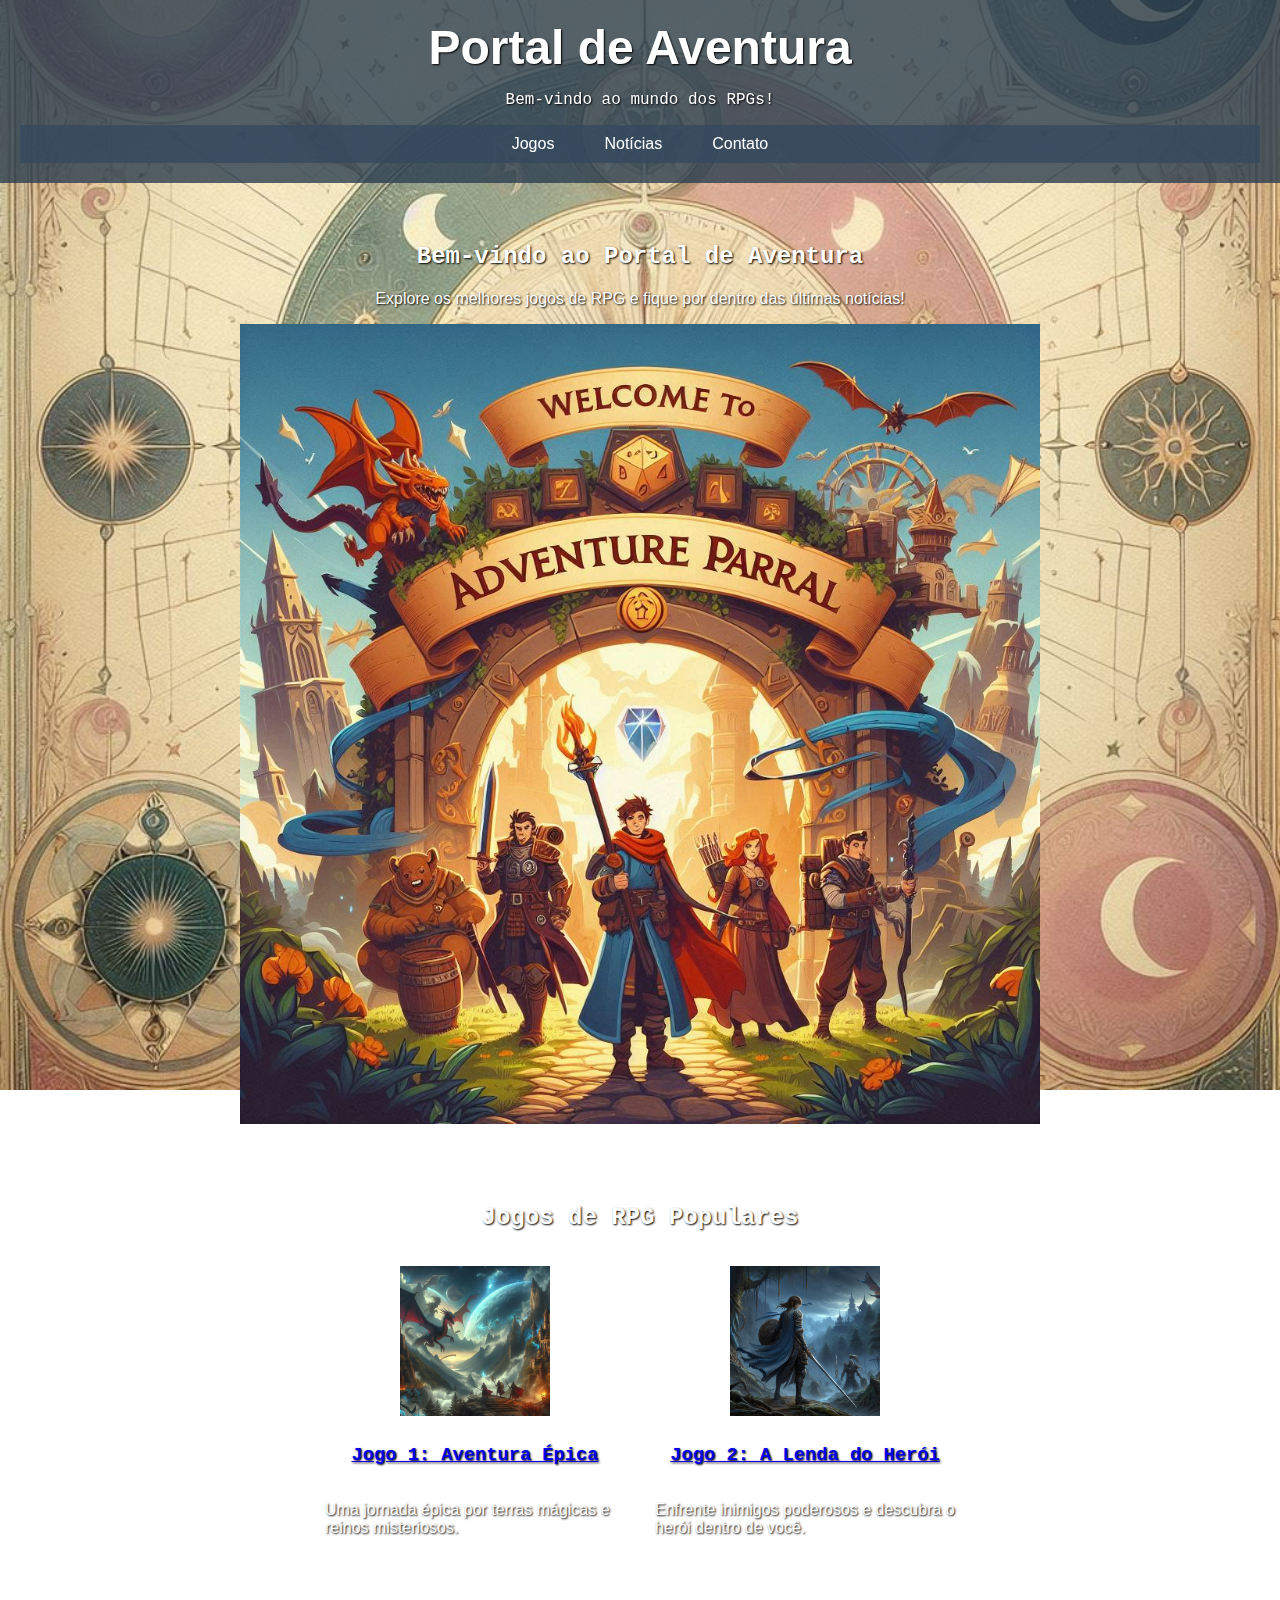
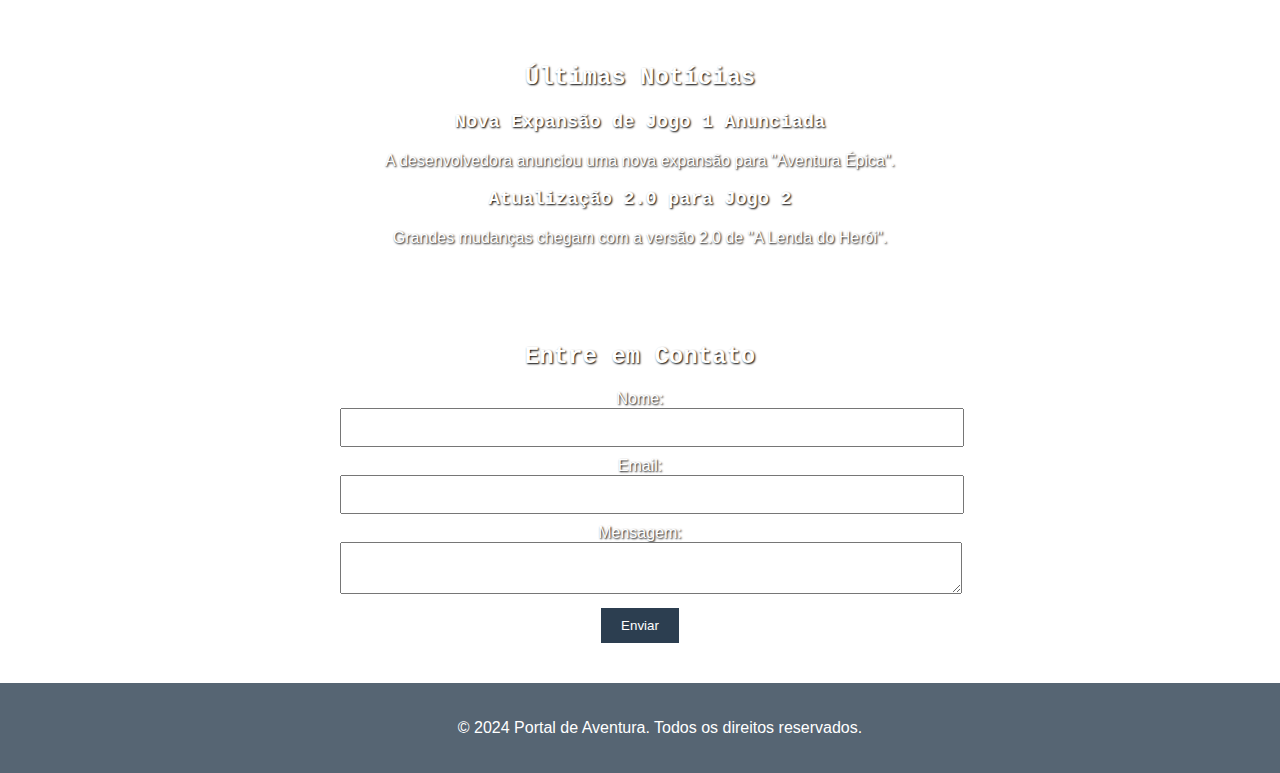
<file: index.html>
<!DOCTYPE html>
<html lang="pt-BR">
<head>
    <meta charset="UTF-8">
    <meta name="viewport" content="width=device-width, initial-scale=1.0">
    <title>Portal de Aventura</title>
    <link rel="stylesheet" href="main.css">
</head>
<body>
    <header>
        <h1>Portal de Aventura</h1>
        <p>Bem-vindo ao mundo dos RPGs!</p>
        <nav>
            <ul>
                <li><a href="#jogos">Jogos</a></li>
                <li><a href="#noticias">Notícias</a></li>
                <li><a href="#contato">Contato</a></li>
            </ul>
        </nav>
    </header>

    <section class="destaque">
        <h2>Bem-vindo ao Portal de Aventura</h2>
        <p>Explore os melhores jogos de RPG e fique por dentro das últimas notícias!</p>
        <img src="imagens/aventura.jpg" alt="Imagem de destaque do portal">
    </section>

    <section class="jogos section-padding-top" id="jogos">
        <h2>Jogos de RPG Populares</h2>
        <ul>
            <li>
                <img src="imagens/jogo1.jpg" alt="Jogo 1">
                <h3><a href="jogo1.html">Jogo 1: Aventura Épica</a></h3>
                <p>Uma jornada épica por terras mágicas e reinos misteriosos.</p>
            </li>
            <li>
                <img src="imagens/jogo2.jpg" alt="Jogo 2">
                <h3><a href="jogo2.html">Jogo 2: A Lenda do Herói</a></h3>
                <p>Enfrente inimigos poderosos e descubra o herói dentro de você.</p>
            </li>
        </ul>
    </section>

    <section class="noticias section-padding-top" id="noticias">
        <h2>Últimas Notícias</h2>
        <article>
            <h3>Nova Expansão de Jogo 1 Anunciada</h3>
            <p>A desenvolvedora anunciou uma nova expansão para "Aventura Épica".</p>
        </article>
        <article>
            <h3>Atualização 2.0 para Jogo 2</h3>
            <p>Grandes mudanças chegam com a versão 2.0 de "A Lenda do Herói".</p>
        </article>
    </section>

    <section class="contato section-padding-top" id="contato">
        <h2>Entre em Contato</h2>
        <form>
            <label for="nome">Nome:</label>
            <input type="text" id="nome" name="nome">
            <label for="email">Email:</label>
            <input type="email" id="email" name="email">
            <label for="mensagem">Mensagem:</label>
            <textarea id="mensagem" name="mensagem"></textarea>
            <button type="submit">Enviar</button>
        </form>
    </section>

    <footer>
        <p>&copy; 2024 Portal de Aventura. Todos os direitos reservados.</p>
    </footer>
</body>
</html>
</file>
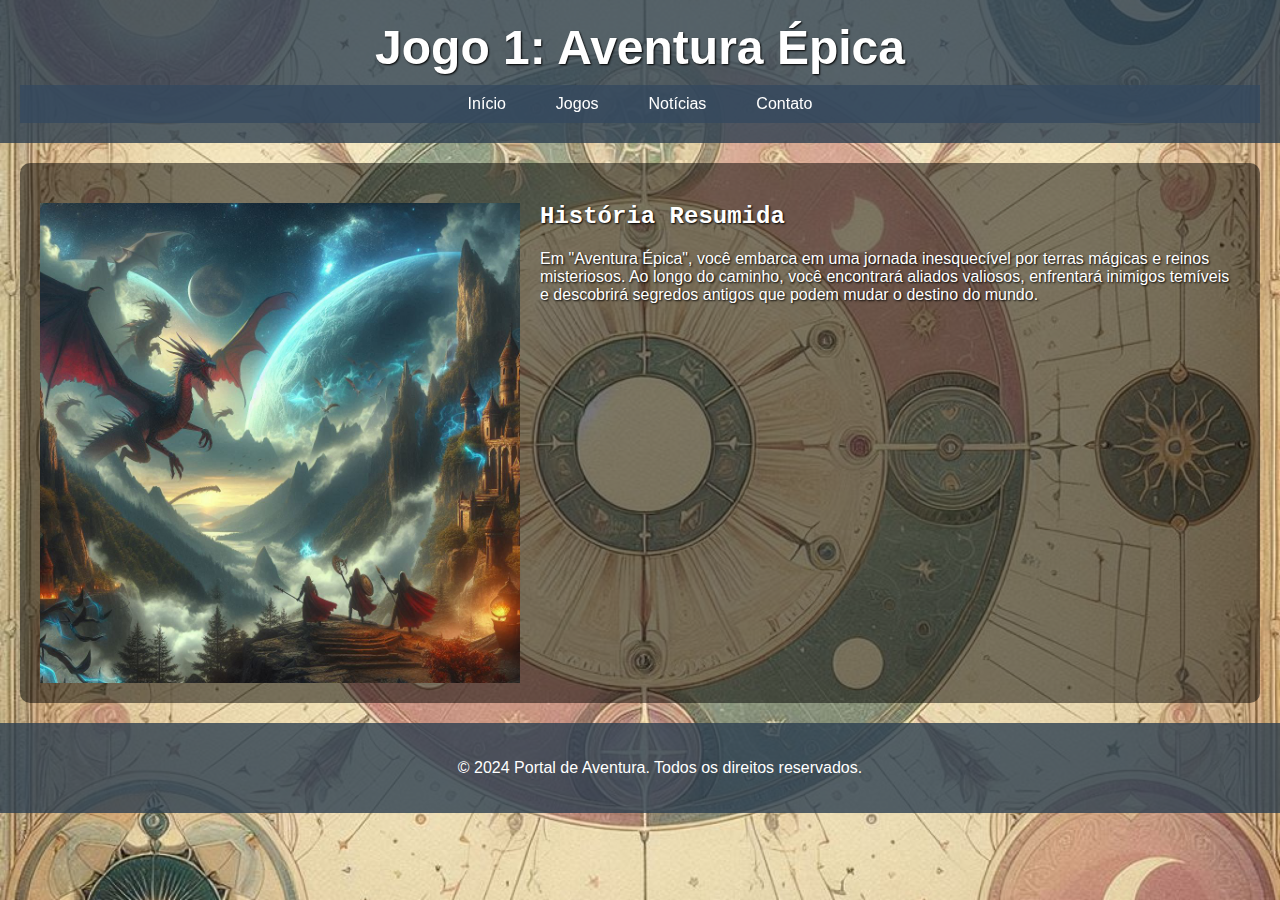
<file: jogo1.html>
<!DOCTYPE html>
<html lang="pt-BR">
<head>
    <meta charset="UTF-8">
    <meta name="viewport" content="width=device-width, initial-scale=1.0">
    <title>Jogo 1: Aventura Épica</title>
    <link rel="stylesheet" href="main.css">
</head>
<body>
    <header>
        <h1>Jogo 1: Aventura Épica</h1>
        <nav>
            <ul>
                <li><a href="index.html">Início</a></li>
                <li><a href="index.html#jogos">Jogos</a></li>
                <li><a href="index.html#noticias">Notícias</a></li>
                <li><a href="index.html#contato">Contato</a></li>
            </ul>
        </nav>
    </header>
    
    <section class="descricao-jogo">
        <img src="imagens/jogo1.jpg" alt="Jogo 1: Aventura Épica">
        <div class="texto-jogo">
            <h2>História Resumida</h2>
            <p>Em "Aventura Épica", você embarca em uma jornada inesquecível por terras mágicas e reinos misteriosos. Ao longo do caminho, você encontrará aliados valiosos, enfrentará inimigos temíveis e descobrirá segredos antigos que podem mudar o destino do mundo.</p>
        </div>
    </section>
    
    <footer>
        <p>&copy; 2024 Portal de Aventura. Todos os direitos reservados.</p>
    </footer>
</body>
</html>
</file>
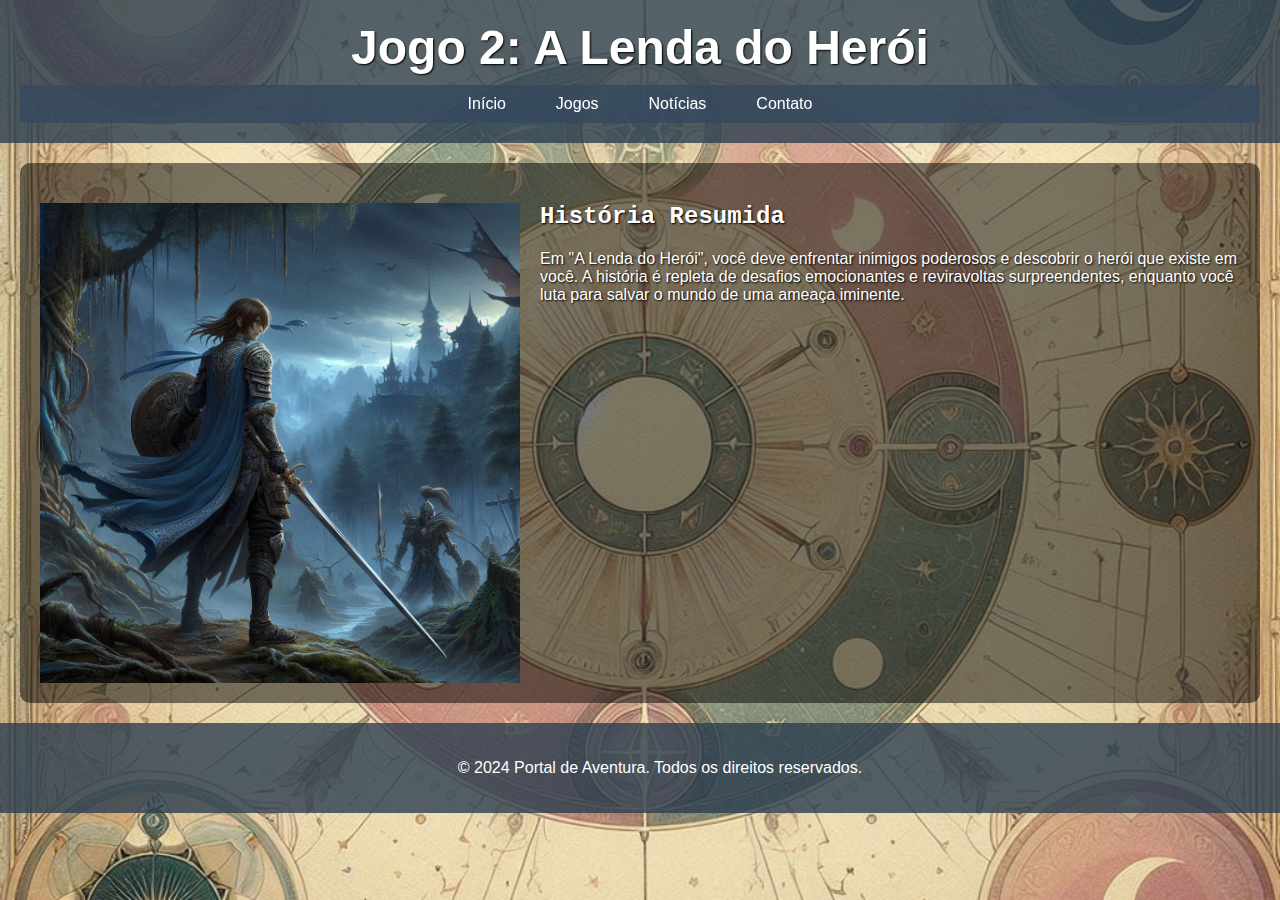
<file: jogo2.html>
<!DOCTYPE html>
<html lang="pt-BR">
<head>
    <meta charset="UTF-8">
    <meta name="viewport" content="width=device-width, initial-scale=1.0">
    <title>Jogo 2: A Lenda do Herói</title>
    <link rel="stylesheet" href="main.css">
</head>
<body>
    <header>
        <h1>Jogo 2: A Lenda do Herói</h1>
        <nav>
            <ul>
                <li><a href="index.html">Início</a></li>
                <li><a href="index.html#jogos">Jogos</a></li>
                <li><a href="index.html#noticias">Notícias</a></li>
                <li><a href="index.html#contato">Contato</a></li>
            </ul>
        </nav>
    </header>
    
    <section class="descricao-jogo">
        <img src="imagens/jogo2.jpg" alt="Jogo 2: A Lenda do Herói">
        <div class="texto-jogo">
            <h2>História Resumida</h2>
            <p>Em "A Lenda do Herói", você deve enfrentar inimigos poderosos e descobrir o herói que existe em você. A história é repleta de desafios emocionantes e reviravoltas surpreendentes, enquanto você luta para salvar o mundo de uma ameaça iminente.</p>
        </div>
    </section>
    
    <footer>
        <p>&copy; 2024 Portal de Aventura. Todos os direitos reservados.</p>
    </footer>
</body>
</html>
</file>
<file: main.css>
body {
    font-family: 'Arial', sans-serif;
    margin: 0;
    padding: 0;
    background: url('imagens/papel-de-parede.jpg') no-repeat center center fixed;
    background-size: cover;
    color: #ffffff;
    text-shadow: 1px 1px 2px #000000; /* Adiciona sombra ao texto */
}

header {
    text-align: center;
    background-color: rgba(44, 62, 80, 0.8);
    color: white;
    padding: 20px;
    position: sticky;
    top: 0;
    z-index: 1000;
}

header h1 {
    font-family: 'Impact', sans-serif;
    font-size: 3em;
    margin: 0;
}

header p {
    font-family: 'Courier New', Courier, monospace;
}

nav ul {
    list-style-type: none;
    padding: 0;
    margin: 10px 0 0 0;
    display: flex;
    justify-content: center;
    background-color: rgba(52, 73, 94, 0.8);
}

nav li {
    margin: 0 15px;
}

nav a {
    color: white;
    text-decoration: none;
    padding: 10px;
    display: block;
    text-shadow: none; /* Remove sombra do texto dos links de navegação */
}

nav a:hover {
    background-color: rgba(44, 62, 80, 0.8);
}

h1, h2, h3 {
    font-family: 'Courier New', Courier, monospace;
    text-shadow: 1px 1px 2px #000000; /* Adiciona sombra ao texto dos títulos */
}

p, label, input, textarea, button {
    font-family: 'Arial', sans-serif;
}

.destaque {
    padding: 20px;
    text-align: center;
    margin: 20px;
    border-radius: 10px;
    
}

.destaque img {
    width: 100%;
    height: auto;
    max-width: 800px;
    display: block;
    margin: 0 auto;
}

.section-padding-top {
    padding-top: 120px; /* Ajuste para evitar sobreposição do cabeçalho */
}

.jogos, .noticias, .contato {
    padding: 20px;
    text-align: center;
    margin: 20px;
    border-radius: 10px;
   
}

.jogos ul {
    padding: 0;
    list-style-type: none;
    display: flex;
    flex-wrap: wrap;
    justify-content: center;
}

.jogos li {
    display: flex;
    flex-direction: column;
    align-items: center;
    margin: 15px;
    max-width: 300px;
    text-align: left;
}

.jogos li img {
    width: 100%;
    height: auto;
    max-width: 150px;
    margin-bottom: 10px;
}

button {
    background-color: #2c3e50;
    color: white;
    padding: 10px 20px;
    border: none;
    cursor: pointer;
}

button:hover {
    background-color: #34495e;
}

form {
    max-width: 600px;
    margin: auto;
}

input, textarea {
    width: 100%;
    padding: 10px;
    margin-bottom: 10px;
}

.descricao-jogo {
    display: flex;
    justify-content: center;
    align-items: flex-start;
    text-align: left;
    padding: 20px;
    margin: 20px;
    border-radius: 10px;
    background-color: rgba(0, 0, 0, 0.5); /* Slightly transparent background for readability */
}

.descricao-jogo img {
    width: 40%;
    height: auto;
    margin-right: 20px;
    margin-top: 20px; /* Adiciona espaçamento superior */
}

.descricao-jogo .texto-jogo {
    max-width: 60%;
}

footer {
    text-align: center;
    background-color: rgba(44, 62, 80, 0.8);
    color: white;
    padding: 20px;
    width: 100%;
    position: relative;
    bottom: 0;
    text-shadow: none; /* Remove sombra do texto do rodapé */
}
</file>
